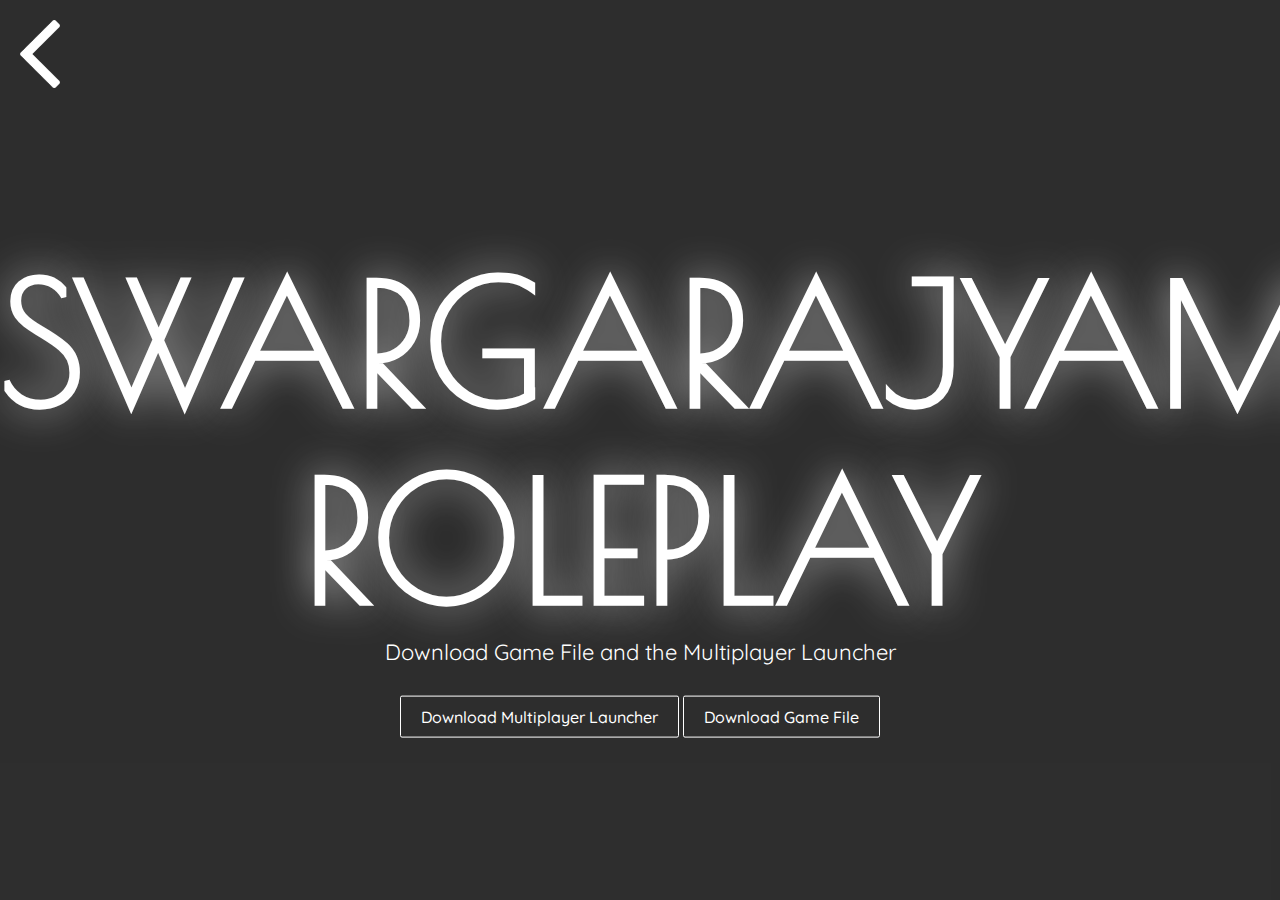
<file: webs/download.html>
<!DOCTYPE html>
<html lang="en">
<head>
  <meta charset="utf-8" />
  <title>Download Page Mobile📱</title>
  <meta name="viewport" content="width=device-width, initial-scale=1" />
  <link href="https://fonts.googleapis.com/css?family=Poiret+One" rel="stylesheet">
  <link href="https://fonts.googleapis.com/css?family=Quicksand:300,400,500,700" rel="stylesheet">
  <link rel="stylesheet" href="./download.css">
  <style>
    /* Add your custom styles here */
  </style>
</head>
<body>
  <div class="back-arrow">
    <a href="../index.html" onclick="window.history.back();">
      <img src="../media/back-arrow.png" alt="Back Arrow">
    </a>
  </div>
  
  <div class="error-msg">
    <span>
      <h1>SWARGARAJYAM ROLEPLAY</h1>
      <p>Download Game File and the Multiplayer Launcher</p>
      <a href="https://gta-multiplayer.cz/downloads/sa-mp-0.3.DL-R1-MP-install.exe" class="main4_dc_button"><button>Download Multiplayer Launcher</button></a>
      <a href="https://drive.usercontent.google.com/download?id=1VNgQRX5yUjBprP_7eSRKy2FgtgXsuveb&export=download&authuser=0" class="main4_dc_button"><button>Download Game File</button></a>
    </span>
  </div>

  <script>
    // JavaScript to redirect mobile users
    if (/Mobi/.test(navigator.userAgent)) {
      window.location.href = 'errordow.html'; // Redirect to error page
    }
  </script>

</body>
</html>
</file>
<file: webs/download.css>
body {
  background: #292929;
  background: #363636;
  background: #333333;
  margin: 0px;
  overflow: hidden;
}

a {
  color: #FFFFF;
}

.error-msg {
    width: 100%;
    height: 100%;
    position: absolute;
    top: 0;
    right: 0;
    bottom: 0;
    background: rgba(0, 0, 0, 0.1);
  }
  .error-msg span {
    position: absolute;
    width: 100%;
    text-align: center;
    top: 60%;
    transform: translateY(-60%);
  }
  .error-msg span h1, .error-msg span p {
    color: #ffffff;
    margin: 0;
  }
  .error-msg span h1 {
    font-size: 168px;
    font-family: "Poiret One", cursive;
    text-shadow: 0px 0px 40px rgba(255, 255, 255, 0.7);
  }
  .error-msg span p {
    font-size: 22px;
    font-family: "Quicksand", sans-serif;
  }
  
  .error-msg span button {
    cursor: pointer;
    outline: none;
    border: none;
    background: transparent;
    color: #ffffff;
    padding: 10px 20px;
    margin-top: 30px;
    font-size: 16px;
    font-family: "Quicksand", sans-serif;
    font-weight: 500;
    border: 1px solid #ffffff;
    border-radius: 2px;
  }
  .button {
    display: inline-block;
    padding: 12px 24px;
    background-color: #007bff; /* Blue background color */
    color: #ffffff; /* White text color */
    text-decoration: none;
    font-size: 16px;
    border: none;
    cursor: pointer;
    border-radius: 4px;
    transition: background-color 0.3s ease;
  }
  .button:hover {
    background-color: #0056b3; 
  }
  .back-arrow {
    position: fixed;
    top: 20px; 
    left: 20px;
    z-index: 1000; 
  }
  
  .back-arrow img {
    width: 40px; 
    height: auto;
    cursor: pointer;
  }
</file>
